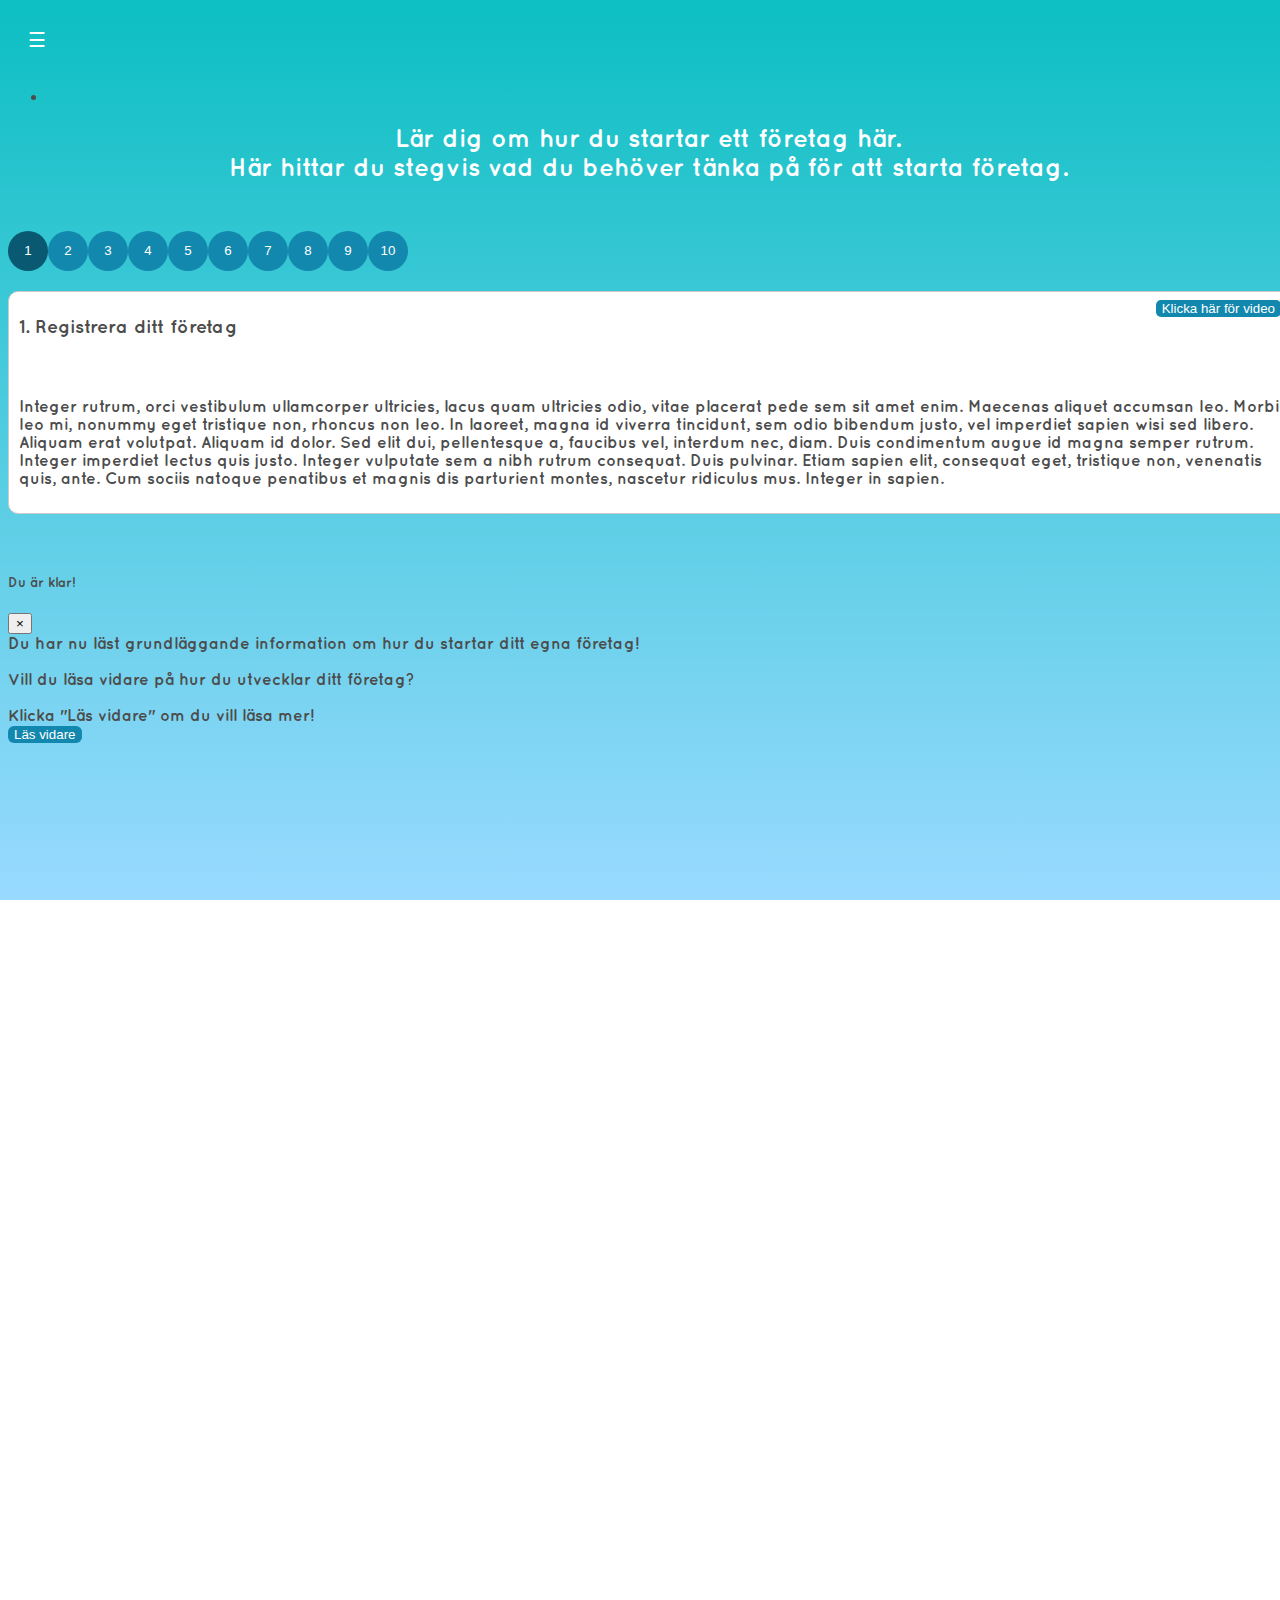
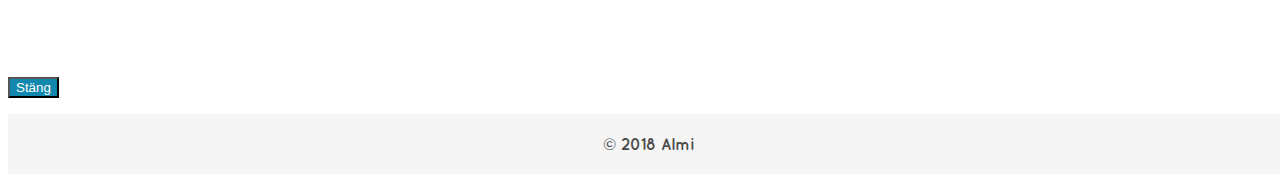
<file: startup/startup.html>
<!DOCTYPE html>

<html>
    <head>
        <title>Almi - Starta företag</title>
        <meta charset="UTF-8">
        <meta name="viewport" content="width=device-width, initial-scale=1.0">
        <link rel="stylesheet" href="https://stackpath.bootstrapcdn.com/bootstrap/4.1.1/css/bootstrap.min.css" integrity="sha384-WskhaSGFgHYWDcbwN70/dfYBj47jz9qbsMId/iRN3ewGhXQFZCSftd1LZCfmhktB" crossorigin="anonymous">
        <link rel="stylesheet" href="css/startup.css">
        <link rel="stylesheet" href="css/animate.css">
        <script src="https://ajax.googleapis.com/ajax/libs/jquery/3.2.1/jquery.min.js"></script>
        <script src="js/startup.js"></script>
    </head>

    <script type="text/javascript">
        // Handle toggle buttons.
        var emptyValue = 0;

        function toggle(button) {
            if (button.value == "Ej läst") {
                button.value = "Läst";
                emptyValue = emptyValue + 10;
                button.classList.add("read");
            } else if (button.value == "Läst") {
                button.value = "Ej läst";
                emptyValue = emptyValue - 10;
                button.classList.remove("read");
            }

            $(".progress-bar").css("width", emptyValue + "%").attr("aria-valuenow", emptyValue);

            if(emptyValue === 100) {
                $("#exampleModal").modal();
            }
        }
    </script>

    <body>

        <nav class="navbar navbar-light navbar-static bg-faded" role="navigation">
            <a class="navbar-brand">
                <button class="navbar-toggler button-custom pull-xs-right" id="navbarSideButton" type="button">
                    <span style="color: white;">&#9776;</span>
                </button>
            </a>
            <ul class="nav navbar-nav">
                <li class="nav-item">

                </li>
                <!-- insert more nav-items if you so choose -->

            </ul>
            <!-- navbar-side will go here -->
            <ul class="navbar-side" id="navbarSide" style="overflow:hidden;">
                <a class="navbar-brand">
                    <button class=" navbar-menu-toggler button-custom pull-xs-right" id="navbarSideButton" type="button">
                        <span><i style="color: white;" class="fas fa-times"></i>X Stäng</span>
                    </button>
                </a>
                <li class="navbar-side-item hover">
                    <a style=" display:inline-block; width:100%; height:100%;" href="https://schwebbe.github.io/ALMI/" class="hover">
                        <h1 style="margin-top: 16px;" class="center white">Hem</h1>
                    </a>
                </li>

                <li class="navbar-side-item hover">
                    <a style=" display:inline-block; width:100%; height:100%;" href="./ALMI/startup/startup.html" class="hover">
                        <h1 style="margin-top: 16px;" class="center white">Starta företag</h1>
                    </a>
                </li>

                <li class="navbar-side-item hover">
                    <a style=" display:inline-block; width:100%; height:100%;" href="./ALMI/company/company.html" class="hover">
                        <h1 style="margin-top: 16px;" class="center white">Utveckla företag</h1>
                    </a>
                </li>
                <!-- insert more side-items if you so choose -->
                <table class="lists">

                </table>
            </ul>
            <div class="overlay"></div>


        </nav>
       <div>


       </div>
      <h1 style="margin-bottom: 50px;" class="white center">Lär dig om hur du startar ett företag här.
        <br> Här hittar du stegvis vad du behöver tänka på för att starta företag.
        </h1>

        <div class="container" style="margin-bottom: 20px;">

            <div class="row">
                <div class="col-md-1">
                </div>
                <div class="col-md-11">
                    <div class="progress">
                        <div class="progress-bar" role="progressbar" aria-valuenow="0"
                             aria-valuemin="0" aria-valuemax="100" style="width:0%">
                            <span class="sr-only"></span>
                        </div>
                    </div>
                </div>
            </div>

            <div class="row">
                <div class="col-sm-1 col-md-1">
                    <div class="btn-group-vertical" id="levelButtons">
                    </div>
                </div>
                <div class="col-sm-11 col-md-11" style="margin-bottom: 50px;">
                    <div class="text-box" id="textid1">
                        <button type="button" class="btn videoButton" data-target="#exampleModal2">Klicka här för video</button>
                        <div contenteditable="true">
                            <h3 class="title">1. Registrera ditt företag</h3>
                            <p class="text">
                                Integer rutrum, orci vestibulum ullamcorper ultricies, lacus quam ultricies odio, vitae placerat pede sem sit amet enim. Maecenas aliquet accumsan leo. Morbi leo mi, nonummy eget tristique non, rhoncus non leo. In laoreet, magna id viverra tincidunt, sem odio bibendum justo, vel imperdiet sapien wisi sed libero. Aliquam erat volutpat. Aliquam id dolor. Sed elit dui, pellentesque a, faucibus vel, interdum nec, diam. Duis condimentum augue id magna semper rutrum. Integer imperdiet lectus quis justo. Integer vulputate sem a nibh rutrum consequat. Duis pulvinar. Etiam sapien elit, consequat eget, tristique non, venenatis quis, ante. Cum sociis natoque penatibus et magnis dis parturient montes, nascetur ridiculus mus. Integer in sapien.
                            </p>
                        </div>
                        <input class="toggle-btn" type="button" id="toggleid1" value="Ej läst" onclick="toggle(this);">
                    </div>

                    <div class="text-box" id="textid2">
                        <div contenteditable="true">
                            <button type="button" class="btn videoButton" data-target="#exampleModal2">Klicka här för video</button>
                            <h3 class="title">2. Plattformar</h3>
                            <p class="text">
                                Integer rutrum, orci vestibulum ullamcorper ultricies, lacus quam ultricies odio, vitae placerat pede sem sit amet enim. Maecenas aliquet accumsan leo. Morbi leo mi, nonummy eget tristique non, rhoncus non leo. In laoreet, magna id viverra tincidunt, sem odio bibendum justo, vel imperdiet sapien wisi sed libero. Aliquam erat volutpat. Aliquam id dolor. Sed elit dui, pellentesque a, faucibus vel, interdum nec, diam. Duis condimentum augue id magna semper rutrum. Integer imperdiet lectus quis justo. Integer vulputate sem a nibh rutrum consequat. Duis pulvinar. Etiam sapien elit, consequat eget, tristique non, venenatis quis, ante. Cum sociis natoque penatibus et magnis dis parturient montes, nascetur ridiculus mus. Integer in sapien.
                            </p>
                        </div>
                        <input class="toggle-btn" type="button" id="toggleid2" value="Ej läst" onclick="toggle(this);">
                    </div>

                    <div class="text-box" id="textid3">
                        <button type="button" class="btn videoButton" data-target="#exampleModal2">Klicka här för video</button>
                        <div contenteditable="true">
                            <h3 class="title">3. Startkapital</h3>
                            <p class="text">
                                Integer rutrum, orci vestibulum ullamcorper ultricies, lacus quam ultricies odio, vitae placerat pede sem sit amet enim. Maecenas aliquet accumsan leo. Morbi leo mi, nonummy eget tristique non, rhoncus non leo. In laoreet, magna id viverra tincidunt, sem odio bibendum justo, vel imperdiet sapien wisi sed libero. Aliquam erat volutpat. Aliquam id dolor. Sed elit dui, pellentesque a, faucibus vel, interdum nec, diam. Duis condimentum augue id magna semper rutrum. Integer imperdiet lectus quis justo. Integer vulputate sem a nibh rutrum consequat. Duis pulvinar. Etiam sapien elit, consequat eget, tristique non, venenatis quis, ante. Cum sociis natoque penatibus et magnis dis parturient montes, nascetur ridiculus mus. Integer in sapien.
                            </p>
                        </div>
                        <input class="toggle-btn" type="button" id="toggleid3" value="Ej läst" onclick="toggle(this);">
                    </div>

                    <div class="text-box" id="textid4">
                        <button type="button" class="btn videoButton" data-target="#exampleModal2">Klicka här för video</button>
                        <div contenteditable="true">
                            <h3 class="title">4. Bokföring</h3>
                            <p class="text">
                                Integer rutrum, orci vestibulum ullamcorper ultricies, lacus quam ultricies odio, vitae placerat pede sem sit amet enim. Maecenas aliquet accumsan leo. Morbi leo mi, nonummy eget tristique non, rhoncus non leo. In laoreet, magna id viverra tincidunt, sem odio bibendum justo, vel imperdiet sapien wisi sed libero. Aliquam erat volutpat. Aliquam id dolor. Sed elit dui, pellentesque a, faucibus vel, interdum nec, diam. Duis condimentum augue id magna semper rutrum. Integer imperdiet lectus quis justo. Integer vulputate sem a nibh rutrum consequat. Duis pulvinar. Etiam sapien elit, consequat eget, tristique non, venenatis quis, ante. Cum sociis natoque penatibus et magnis dis parturient montes, nascetur ridiculus mus. Integer in sapien.
                            </p>
                        </div>
                        <input class="toggle-btn" type="button" id="toggleid4" value="Ej läst" onclick="toggle(this);">
                    </div>

                    <div class="text-box" id="textid5">
                        <button type="button" class="btn videoButton" data-target="#exampleModal2">Klicka här för video</button>
                        <div contenteditable="true">
                            <h3 class="title">5. Budget</h3>
                            <p class="text">
                                Integer rutrum, orci vestibulum ullamcorper ultricies, lacus quam ultricies odio, vitae placerat pede sem sit amet enim. Maecenas aliquet accumsan leo. Morbi leo mi, nonummy eget tristique non, rhoncus non leo. In laoreet, magna id viverra tincidunt, sem odio bibendum justo, vel imperdiet sapien wisi sed libero. Aliquam erat volutpat. Aliquam id dolor. Sed elit dui, pellentesque a, faucibus vel, interdum nec, diam. Duis condimentum augue id magna semper rutrum. Integer imperdiet lectus quis justo. Integer vulputate sem a nibh rutrum consequat. Duis pulvinar. Etiam sapien elit, consequat eget, tristique non, venenatis quis, ante. Cum sociis natoque penatibus et magnis dis parturient montes, nascetur ridiculus mus. Integer in sapien.
                            </p>
                        </div>
                        <input class="toggle-btn" type="button" id="toggleid5" value="Ej läst" onclick="toggle(this);">
                    </div>

                    <div class="text-box" id="textid6">
                        <button type="button" class="btn videoButton" data-target="#exampleModal2">Klicka här för video</button>
                        <div contenteditable="true">
                            <h3 class="title">6. Reklam/marknadsföring</h3>
                            <p class="text">
                                Integer rutrum, orci vestibulum ullamcorper ultricies, lacus quam ultricies odio, vitae placerat pede sem sit amet enim. Maecenas aliquet accumsan leo. Morbi leo mi, nonummy eget tristique non, rhoncus non leo. In laoreet, magna id viverra tincidunt, sem odio bibendum justo, vel imperdiet sapien wisi sed libero. Aliquam erat volutpat. Aliquam id dolor. Sed elit dui, pellentesque a, faucibus vel, interdum nec, diam. Duis condimentum augue id magna semper rutrum. Integer imperdiet lectus quis justo. Integer vulputate sem a nibh rutrum consequat. Duis pulvinar. Etiam sapien elit, consequat eget, tristique non, venenatis quis, ante. Cum sociis natoque penatibus et magnis dis parturient montes, nascetur ridiculus mus. Integer in sapien.
                            </p>
                        </div>
                        <input class="toggle-btn" type="button" id="toggleid6" value="Ej läst" onclick="toggle(this);">
                    </div>

                    <div class="text-box" id="textid7">
                        <button type="button" class="btn videoButton" data-target="#exampleModal2">Klicka här för video</button>
                        <div contenteditable="true">
                            <h3 class="title">7. Vinst</h3>
                            <p class="text">
                                Integer rutrum, orci vestibulum ullamcorper ultricies, lacus quam ultricies odio, vitae placerat pede sem sit amet enim. Maecenas aliquet accumsan leo. Morbi leo mi, nonummy eget tristique non, rhoncus non leo. In laoreet, magna id viverra tincidunt, sem odio bibendum justo, vel imperdiet sapien wisi sed libero. Aliquam erat volutpat. Aliquam id dolor. Sed elit dui, pellentesque a, faucibus vel, interdum nec, diam. Duis condimentum augue id magna semper rutrum. Integer imperdiet lectus quis justo. Integer vulputate sem a nibh rutrum consequat. Duis pulvinar. Etiam sapien elit, consequat eget, tristique non, venenatis quis, ante. Cum sociis natoque penatibus et magnis dis parturient montes, nascetur ridiculus mus. Integer in sapien.
                            </p>
                        </div>
                        <input class="toggle-btn" type="button" id="toggleid7" value="Ej läst" onclick="toggle(this);">
                    </div>

                    <div class="text-box" id="textid8">
                        <button type="button" class="btn videoButton" data-target="#exampleModal2">Klicka här för video</button>
                        <div contenteditable="true">
                            <h3 class="title">8. Analysering</h3>
                            <p class="text">
                                Integer rutrum, orci vestibulum ullamcorper ultricies, lacus quam ultricies odio, vitae placerat pede sem sit amet enim. Maecenas aliquet accumsan leo. Morbi leo mi, nonummy eget tristique non, rhoncus non leo. In laoreet, magna id viverra tincidunt, sem odio bibendum justo, vel imperdiet sapien wisi sed libero. Aliquam erat volutpat. Aliquam id dolor. Sed elit dui, pellentesque a, faucibus vel, interdum nec, diam. Duis condimentum augue id magna semper rutrum. Integer imperdiet lectus quis justo. Integer vulputate sem a nibh rutrum consequat. Duis pulvinar. Etiam sapien elit, consequat eget, tristique non, venenatis quis, ante. Cum sociis natoque penatibus et magnis dis parturient montes, nascetur ridiculus mus. Integer in sapien.
                            </p>
                        </div>
                        <input class="toggle-btn" type="button" id="toggleid8" value="Ej läst" onclick="toggle(this);">
                    </div>

                    <div class="text-box" id="textid9">
                        <button type="button" class="btn videoButton" data-target="#exampleModal2">Klicka här för video</button>
                        <div contenteditable="true">
                            <h3 class="title">9. Utvecklingssamtal</h3>
                            <p class="text">
                                Integer rutrum, orci vestibulum ullamcorper ultricies, lacus quam ultricies odio, vitae placerat pede sem sit amet enim. Maecenas aliquet accumsan leo. Morbi leo mi, nonummy eget tristique non, rhoncus non leo. In laoreet, magna id viverra tincidunt, sem odio bibendum justo, vel imperdiet sapien wisi sed libero. Aliquam erat volutpat. Aliquam id dolor. Sed elit dui, pellentesque a, faucibus vel, interdum nec, diam. Duis condimentum augue id magna semper rutrum. Integer imperdiet lectus quis justo. Integer vulputate sem a nibh rutrum consequat. Duis pulvinar. Etiam sapien elit, consequat eget, tristique non, venenatis quis, ante. Cum sociis natoque penatibus et magnis dis parturient montes, nascetur ridiculus mus. Integer in sapien.
                            </p>
                        </div>
                        <input class="toggle-btn" type="button" id="toggleid9" value="Ej läst" onclick="toggle(this);">
                    </div>

                    <div class="text-box" id="textid10">
                        <button type="button" class="btn videoButton" data-target="#exampleModal2">Klicka här för video</button>
                        <div contenteditable="true">
                            <h3 class="title">10. Konkurs</h3>
                            <p class="text">
                                Integer rutrum, orci vestibulum ullamcorper ultricies, lacus quam ultricies odio, vitae placerat pede sem sit amet enim. Maecenas aliquet accumsan leo. Morbi leo mi, nonummy eget tristique non, rhoncus non leo. In laoreet, magna id viverra tincidunt, sem odio bibendum justo, vel imperdiet sapien wisi sed libero. Aliquam erat volutpat. Aliquam id dolor. Sed elit dui, pellentesque a, faucibus vel, interdum nec, diam. Duis condimentum augue id magna semper rutrum. Integer imperdiet lectus quis justo. Integer vulputate sem a nibh rutrum consequat. Duis pulvinar. Etiam sapien elit, consequat eget, tristique non, venenatis quis, ante. Cum sociis natoque penatibus et magnis dis parturient montes, nascetur ridiculus mus. Integer in sapien.
                            </p>
                        </div>
                        <input class="toggle-btn" type="button" id="toggleid10" value="Ej läst" onclick="toggle(this);">
                    </div>
                </div>
            </div>
        </div>
        <!-- Button trigger modal -->

        <!-- Modal -->
        <div class="modal fade" id="exampleModal" tabindex="-1" role="dialog" aria-labelledby="exampleModalLabel" aria-hidden="true">
            <div class="modal-dialog" role="document">
                <div class="modal-content">
                    <div class="modal-header">
                        <h5 class="modal-title" id="exampleModalLabel">Du är klar!</h5>
                        <button type="button" class="close" data-dismiss="modal" aria-label="Close">
                            <span aria-hidden="true">&times;</span>
                        </button>
                    </div>
                    <div class="modal-body">
                        Du har nu läst grundläggande information om hur du startar ditt egna företag!
                        <br>
                        <br>
                        Vill du läsa vidare på hur du utvecklar ditt företag?
                        <br>
                        <br>
                        Klicka "Läs vidare" om du vill läsa mer!
                    </div>
                    <div class="modal-footer">
                        <a href="../company/company.html"><button type="button" class="btn" style="background-color:#1388ae; color:#fff; outline:none; border: 0px; border-radius: 6px;">Läs vidare</button></a>
                    </div>
                </div>
            </div>
        </div>




        <!-- Video Modal -->

        <!-- Modal -->
        <div class="modal fade" id="exampleModal2" tabindex="-1" role="dialog" aria-labelledby="exampleModalLabel" aria-hidden="true">
            <div class="modal-dialog" role="document">
                <div class="modal-content">

                    <iframe height="500px" src="https://www.youtube.com/embed/MQRrxWFXeKE" frameborder="0" allow="autoplay; encrypted-media" allowfullscreen></iframe>


                    <div class="modal-footer">
                        <button type="button" class="btn" style="background-color:#1388ae; color:#fff; outline:none;" data-dismiss="modal">Stäng</button>
                    </div>
                </div>
            </div>
        </div>

        <footer class="footer">
            <div class="container">
                <center><span class="text-muted">© 2018 Almi</span></center>
            </div>
        </footer>

    </body>

    <script src="https://code.jquery.com/jquery-3.3.1.slim.min.js" integrity="sha384-q8i/X+965DzO0rT7abK41JStQIAqVgRVzpbzo5smXKp4YfRvH+8abtTE1Pi6jizo" crossorigin="anonymous"></script>
    <script src="https://cdnjs.cloudflare.com/ajax/libs/popper.js/1.14.3/umd/popper.min.js" integrity="sha384-ZMP7rVo3mIykV+2+9J3UJ46jBk0WLaUAdn689aCwoqbBJiSnjAK/l8WvCWPIPm49" crossorigin="anonymous"></script>
    <script src="https://stackpath.bootstrapcdn.com/bootstrap/4.1.1/js/bootstrap.min.js" integrity="sha384-smHYKdLADwkXOn1EmN1qk/HfnUcbVRZyYmZ4qpPea6sjB/pTJ0euyQp0Mk8ck+5T" crossorigin="anonymous"></script>
</html>
</file>
<file: startup/css/startup.css>
@font-face {
    font-family:"Quicksand-Bold";
    src: url("../Quicksand-Bold.otf") format("truetype");
}

body {
    background: -moz-linear-gradient(90deg, rgba(153,218,255,1) 0%, rgba(12,191,194,1) 100%); /* ff3.6+ */
    background: -webkit-gradient(linear, left top, left bottom, color-stop(0%, rgba(12,191,194,1)), color-stop(100%, rgba(153,218,255,1))); /* safari4+,chrome */
    background: -webkit-linear-gradient(90deg, rgba(153,218,255,1) 0%, rgba(12,191,194,1) 100%); /* safari5.1+,chrome10+ */
    background: -o-linear-gradient(90deg, rgba(153,218,255,1) 0%, rgba(12,191,194,1) 100%); /* opera 11.10+ */
    background: -ms-linear-gradient(90deg, rgba(153,218,255,1) 0%, rgba(12,191,194,1) 100%); /* ie10+ */
    background: linear-gradient(0deg, rgba(153,218,255,1) 0%, rgba(12,191,194,1) 100%);

    background-repeat: no-repeat;
    background-attachment: fixed;
    width: 100%;

    font-family: "Quicksand-Bold";
    width: 100%;
    color: #4c4c4c;
    margin-bottom: 60px; /* Margin bottom by footer height. */
}

html {
    position: relative;
    min-height: 100%;
}

.button-custom {
    background-color: transparent;
    border-radius: 0;
    color: white;
    border: 0;
    cursor: pointer;
}
.button-custom:hover {
    border-radius: 0;
    color: white;
    border: 0;
    cursor: pointer;
}
.center {
    text-align: center;
    font-size: 25px;
    vertical-align: middle;

}

.delay {
    animation-delay: .3s;
}

.logo {
    width: 20%;
    margin-top: 20px;
    margin-bottom: 80px;
}

.videoButton{
    border-radius: 5px;
    margin-top: 8px;
    margin-right: 8px;
    border: 0px;
    background-color: #1388ae;
    float: right;
    outline: none;
    color: #fff;
}
.videoButton:hover{
    background-color: #095973;
}


.hover:hover {
    background-color: #095973 !important;
    text-decoration: none !important;
}

.progress {
    margin-left: 100px;
    margin-right: 100px;
    margin-bottom: 20px;
}

.progress-bar {
    background-color: #41964b;
}

.level-btn {
    width: 40px;
    height: 40px;
    margin-bottom: 20px;
    border: none;
    border-radius: 100px;
    background-color: #1388ae;
    color: #fff;
    cursor: pointer;
    outline: none;
}

.level-btn:hover {
    background-color: #095973;
}

.text-box {
    background-color: #fff;
    border: 0.5px solid;
    border-color: #cacaca;
    border-radius: 10px;
    width: 100%;
    height: 100%;
}

.title {
    padding-left: 10px;
    padding-top: 5px;
    margin-bottom: 50px;
}

.text {
    padding: 10px;
}

.current {
    background-color: #095973;
}

.checked {
    background-color: #41964b;
}

.read {
    background-color: #41964b !important;
    color: #fff !important;
}

.navbar-menu-toggler {
    display: inline-block;
    padding-top: .3125rem;
    padding-bottom: .3125rem;
    margin-right: 1rem;
    font-size: 1.25rem;
    line-height: inherit;
    white-space: nowrap;
    padding: 20px 20px;
}

.navbar-side {
    height: 100%;
    width: 25%;
    position: fixed;
    top: 0;
    left: 0;
    padding: 0;
    list-style: none;
    border-left: 2px solid #ccc;
    background-color: #1388ae;
    overflow-y: scroll;
    z-index: 1000;
}
.navbar-side-item {
    margin: 0;
    border-bottom: 0;
    height: 4rem;
}
.navbar-side {
    height: 100%;
    width: 25%;
    position: fixed;
    top: 0;
    left: 0;
    padding: 0;
    list-style: none;
    border-left: 2px solid #ccc;
    background-color: #1388ae;
    overflow-y: scroll;
    z-index: 1000;
}
.navbar-side-item {
    margin: 0;
    border-bottom: 0;
    height: 4rem;
}
.navbar-toggler {
    display: inline-block;
    padding-top: .3125rem;
    padding-bottom: .3125rem;
    margin-right: 1rem;
    font-size: 1.25rem;
    line-height: inherit;
    white-space: nowrap;
    padding: 20px 20px;
}

.overlay {
    position: fixed;
    display: none;
    top: 0;
    left: 0;
    right: 0;
    bottom: 0;
    cursor: pointer;
    background-color: #000;
    opacity: 0.3;
    z-index: 990;
}

.side-link {
    padding-left: 2rem;
}

.navbar-side {
    -webkit-transform: translateX(-100%);
    -ms-transform: translateX(-100%);
    transform: translateX(-100%);
    -webkit-transition: 300ms ease;
    transition: 300ms ease;
}
.reveal {
    -webkit-transform: translateX(0%);
    -ms-transform: translateX(0%);
    transform: translateX(0%);
    -webkit-transition: 300ms ease;
    transition: 300ms ease;
}
.side-link {
    padding-left: 2rem;
}


.toggle-btn {
    width: 80px;
    border: none;
    border-radius: 100px;
    background-color: #e2e2e2;
    color: #4c4c4c;
    cursor: pointer;
    outline: none;
    right 0;
    bottom: 0;

    position: absolute;
    bottom: 20px;
    right: 20px;
}


@media only screen and (max-width: 500px) {
    .modal .modal-content {
        min-height: 100vh;
    }
    .navbar-side {
        width: 100%;
    }

    .navbar-toggler {
        padding: 20px 20px;
    }
    .navbar-toggle {
        padding: 20px 20px;
    }
}

@media only screen and (max-width: 768px) {
    .modal .modal-content {
        min-height: 100vh;
        margin: 0;
    }
    .navbar-side {
        width: 50%;
    }

    .navbar-toggler {
        padding: 20px 20px;
    }
    .navbar-toggle {
        padding: 20px 20px;
    }
}
@media only screen and (max-width: 1366px) {
    .modal .modal-content {
        margin-top: 60px;
        min-height: 60vh;
    }
    .navbar-side {
        width: 50%;
    }

    .navbar-toggler {
        padding: 20px 20px;
    }
    .navbar-toggle {
        padding: 20px 20px;
    }
}
@media only screen and (max-width: 500px) {
    .navbar-side {
        width: 100%;
    }

    .navbar-toggler {
        padding: 20px 20px;
    }
    .navbar-toggle {
        padding: 20px 20px;
    }
    .modal .modal-content {
        min-height: 100vh;
        margin: 0 !important;
    }
}
@media only screen and (max-width: 600px) {
    .no-csstransforms li {
        width: 4em;
        height: 4em;
        line-height: 4em;
    }
    .modal .modal-content {
        min-height: 100vh;
        margin: 0 !important;
    }
    .mobile {
        max-width: 60% !important;
    }
}

@media only screen and (max-width: 500px) {
    .no-csstransforms .cn-wrapper {
        padding: .5em;
    }
    .no-csstransforms .cn-wrapper li {
        font-size: .9em;
        width: 4em;
        height: 4em;
        line-height: 4em;
    }
    .modal .modal-content {
        min-height: 100vh;
        margin: 0 !important;
    }
    .font-mobile-h1 {
        font-size: 25px;
    }
}

@media only screen and (max-width: 480px) {
    .csstransforms .cn-wrapper {
        font-size: .68em;
    }
    .cn-button {
        font-size: 1em;
    }
    .modal .modal-content {
        min-height: 100vh;
        margin: 0;
    }
}

@media only screen and (max-width: 420px) {
    .no-csstransforms .cn-wrapper {
        width: 100%;
        height: 3em;
        line-height: 3em;
    }
}




/***** Footer *****/

.footer {
    position: absolute;
    bottom: 0;
    width: 100%;
    height: 60px; /* Set the fixed height of the footer here. */
    line-height: 60px; /* Vertically center the text there. */
    background-color: #f5f5f5;
    margin-top: 20px;
}

/* FONT COLOURS */

.white {
    color: white;
}
.black {
    color: black;
}
.red {
    color: red;
}
.green {
    color: green;
}
</file>
